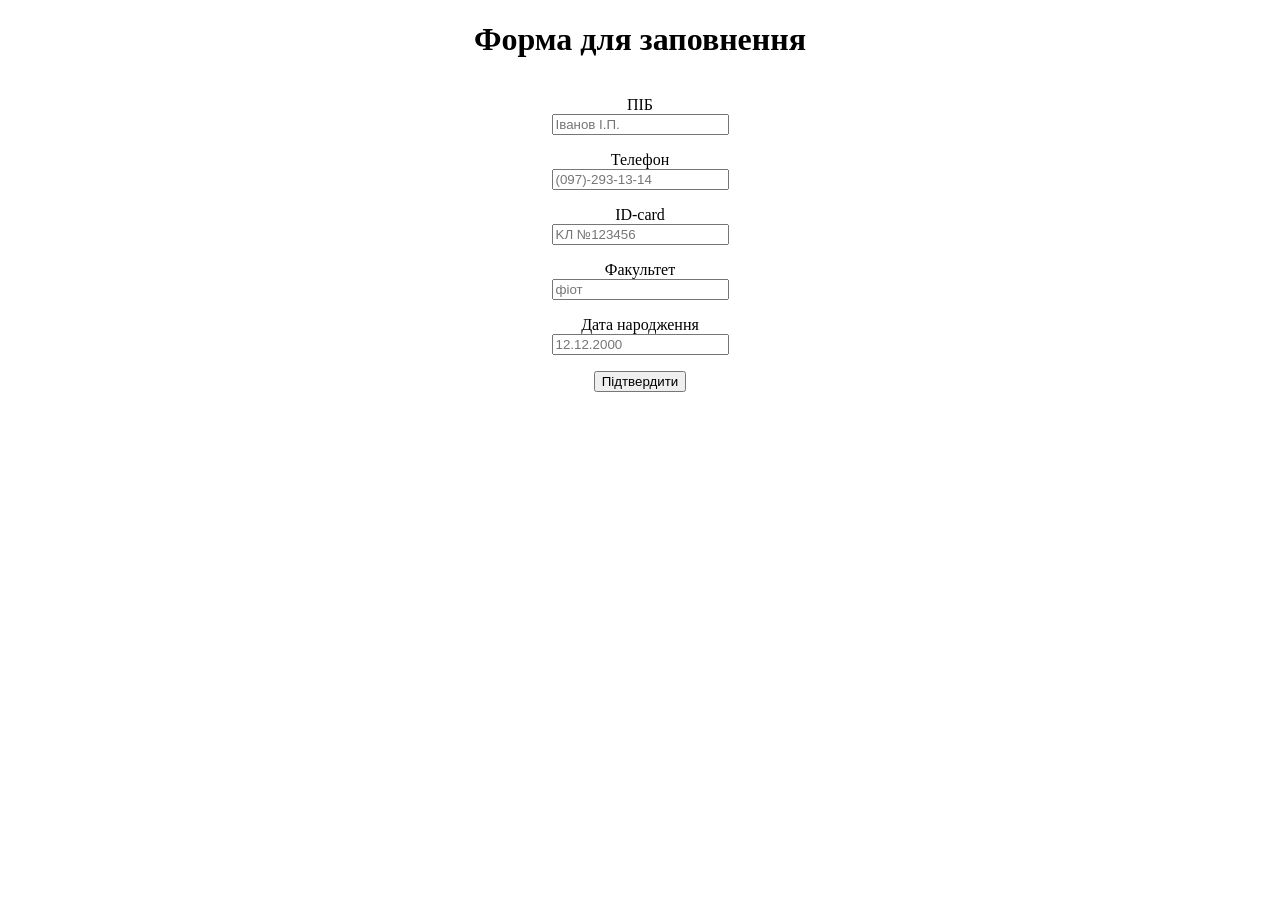
<file: index.html>
<!DOCTYPE html>
<html lang="en">
<head>
    <meta charset="UTF-8">
    <title>Джигіль У.А., група ІА-91</title>
    <link rel="stylesheet" href="style.css">
</head>
<body>
<h1>Форма для заповнення</h1>
<form>
    <p><label>ПІБ</label><br><input type="text" id="name" placeholder="Іванов І.П."  required="true"/></p>
    <p><label>Телефон</label><br><input type="text" id="phone" placeholder="(097)-293-13-14" required="true"/></p>
    <p><label>ID-card</label><br><input type="text" id="card" placeholder="KЛ №123456" required="true"/></p>
    <p><label>Факультет</label><br><input type="text" id="faculty" placeholder="фіот"  required="true"/></p>
    <p><label>Дата народження</label><br><input type="text" id="dateOfBirth" placeholder="12.12.2000" required="true"/></p>
    <input onclick="fieldsCheck()" type="button" id="btn" value="Підтвердити" />
    <script src="script.js"></script>
</form>
<div id="info">
    <label><strong>ПІБ: </strong></label><p id="new_name"></p>
    <label><strong>Телефон: </strong></label><p id="new_phone"></p>
    <label><strong>ID-card: </strong></label><p id="new_card"></p>
    <label><strong>Факультет: </strong></label><p id="new_faculty"></p>
    <label><strong>Дата народження: </strong></label><p id="new_dateOfBirth"></p>
</div>
</body>
</html>
</file>
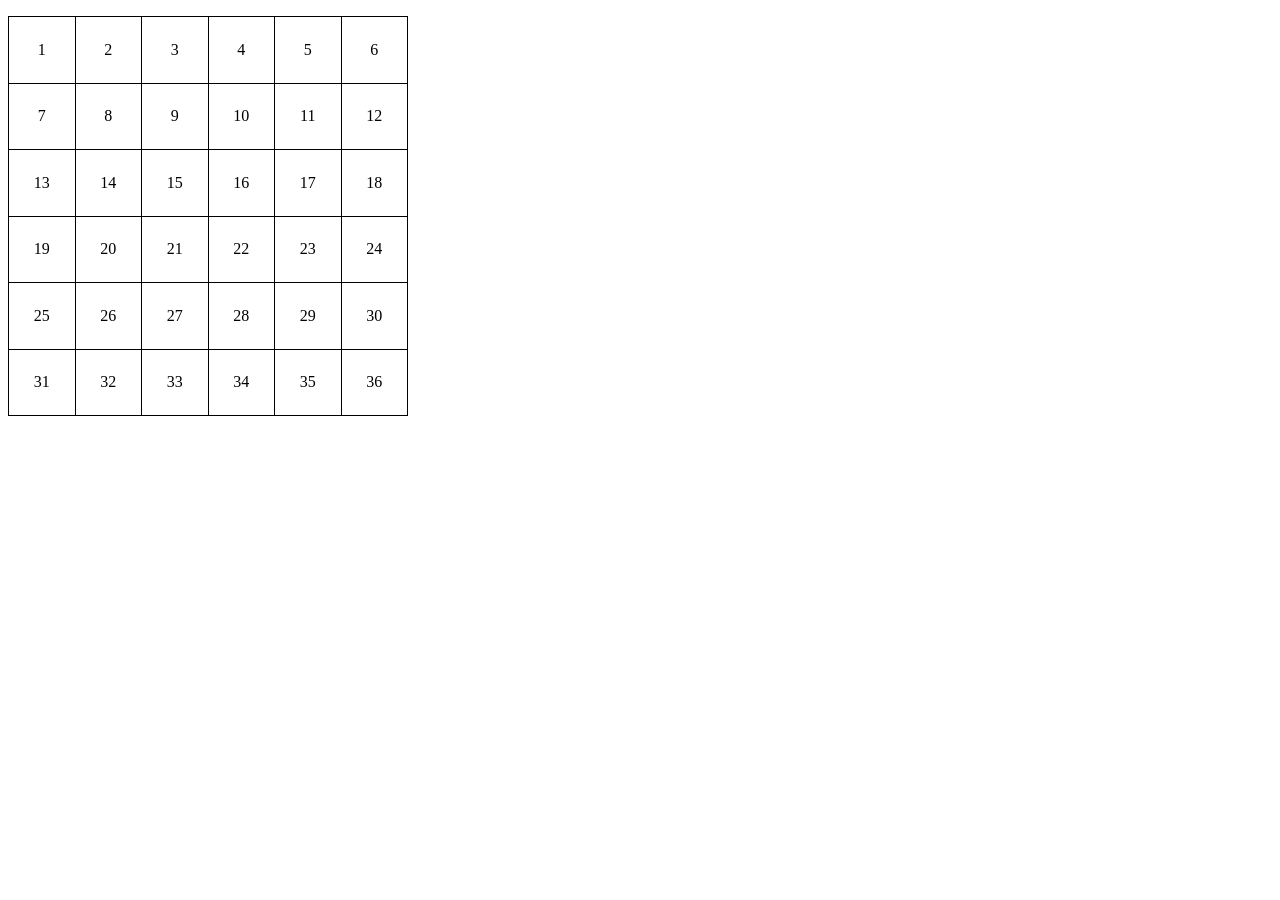
<file: table.html>
<!DOCTYPE html>
<html lang="en">
<head>
    <meta charset="UTF-8">
    <title>Джигіль Уляна, група ІА-91</title>
    <link rel="stylesheet" href="style2.css">
    <link rel="stylesheet" href="https://jsuites.net/v4/jsuites.css" type="text/css">
</head>
<body>
<jsuites-color id="palette" value="#009688"></jsuites-color>
<p></p>
<table border="1">
    <tr>
        <td id="diagonal1">1</td>
        <td>2</td>
        <td id="task1" onmouseover="changeTdColor()" onclick="clickChangeColor()" ondblclick="changeTrColor()">3</td>
        <td>4</td>
        <td>5</td>
        <td>6</td>
    </tr>
    <tr>
        <td>7</td>
        <td id="diagonal2">8</td>
        <td>9</td>
        <td>10</td>
        <td>11</td>
        <td>12</td>
    </tr>
    <tr>
        <td>13</td>
        <td>14</td>
        <td id="diagonal3">15</td>
        <td>16</td>
        <td>17</td>
        <td>18</td>
    </tr>
    <tr>
        <td>19</td>
        <td>20</td>
        <td>21</td>
        <td id="diagonal4">22</td>
        <td>23</td>
        <td>24</td>
    </tr>
    <tr>
        <td>25</td>
        <td>26</td>
        <td>27</td>
        <td>28</td>
        <td id="diagonal5">29</td>
        <td>30</td>
    </tr>
    <tr>
        <td>31</td>
        <td>32</td>
        <td>33</td>
        <td>34</td>
        <td>35</td>
        <td id="diagonal6">36</td>
    </tr>
</table>

<script src="https://jsuites.net/v4/jsuites.js"></script>
<script src="https://jsuites.net/v4/jsuites.webcomponents.js"></script>
<script src="script2.js"></script>
</body>
</html>
</file>
<file: style.css>
h1 {
    text-align: center;
}
form {
    text-align: center;
    float: left;
    width: 100%;
}
#info{
    text-align: center;
    float: right;
    width: 50%;
    display: none;
}
</file>
<file: style2.css>
table{
    width: 400px;
    height: 400px;
    border-collapse: collapse;
    border-color: black;
}
td{
    text-align: center;
}
#palette {
    display: none;
}
</file>
